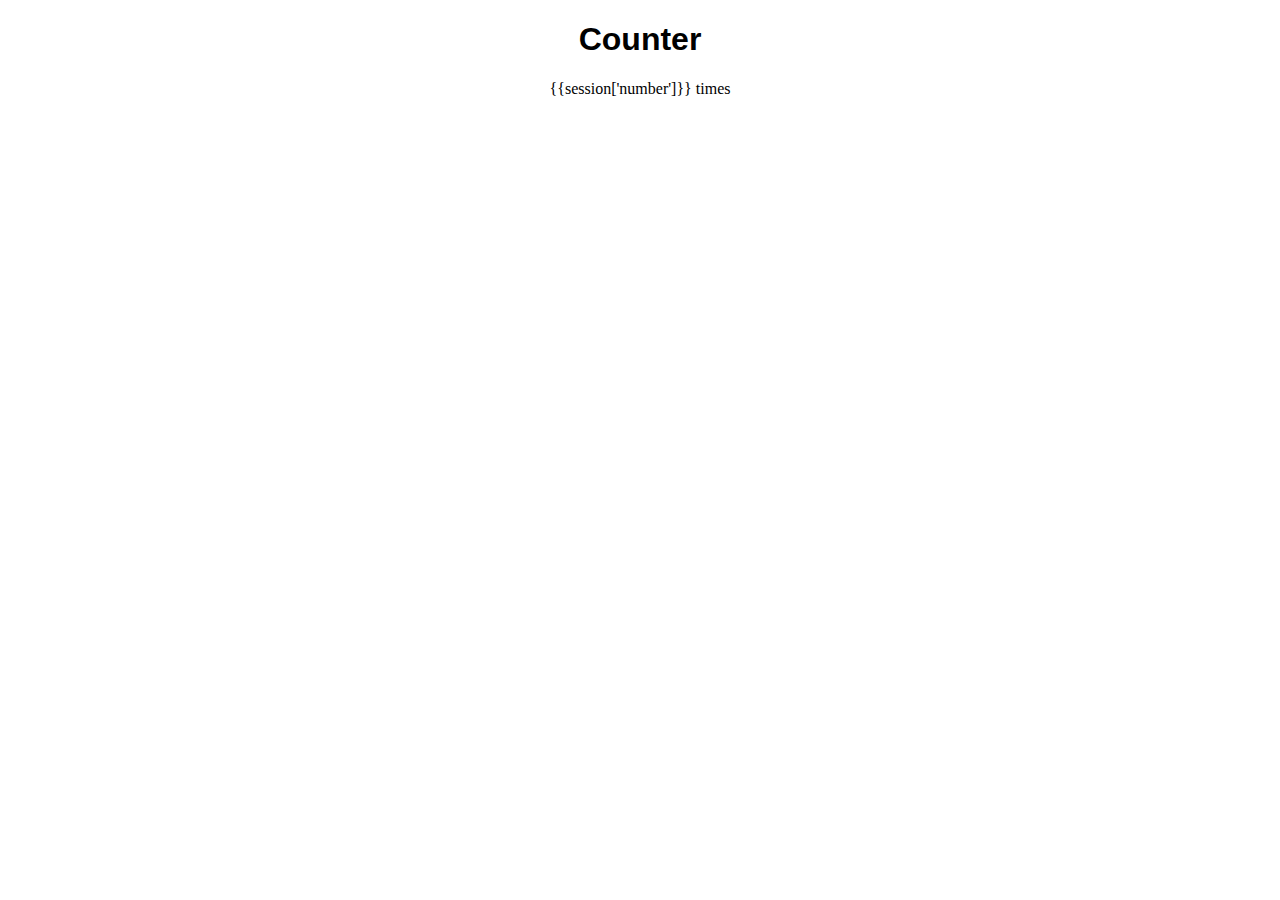
<file: counter/templates/index.html>
<!DOCTYPE html>
<html lang="en">
<head>
    <meta charset="UTF-8">
    <meta http-equiv="X-UA-Compatible" content="IE=edge">
    <meta name="viewport" content="width=device-width, initial-scale=1.0">
    <title>Counter</title>
</head>
<body>
    <h1 style="text-align: center; font-family: 'Franklin Gothic Medium', 'Arial Narrow', Arial, sans-serif; font-weight: 600;">Counter</h1>
    <p style="text-align: center;">{{session['number']}} times</p>
</body>
</html>
</file>
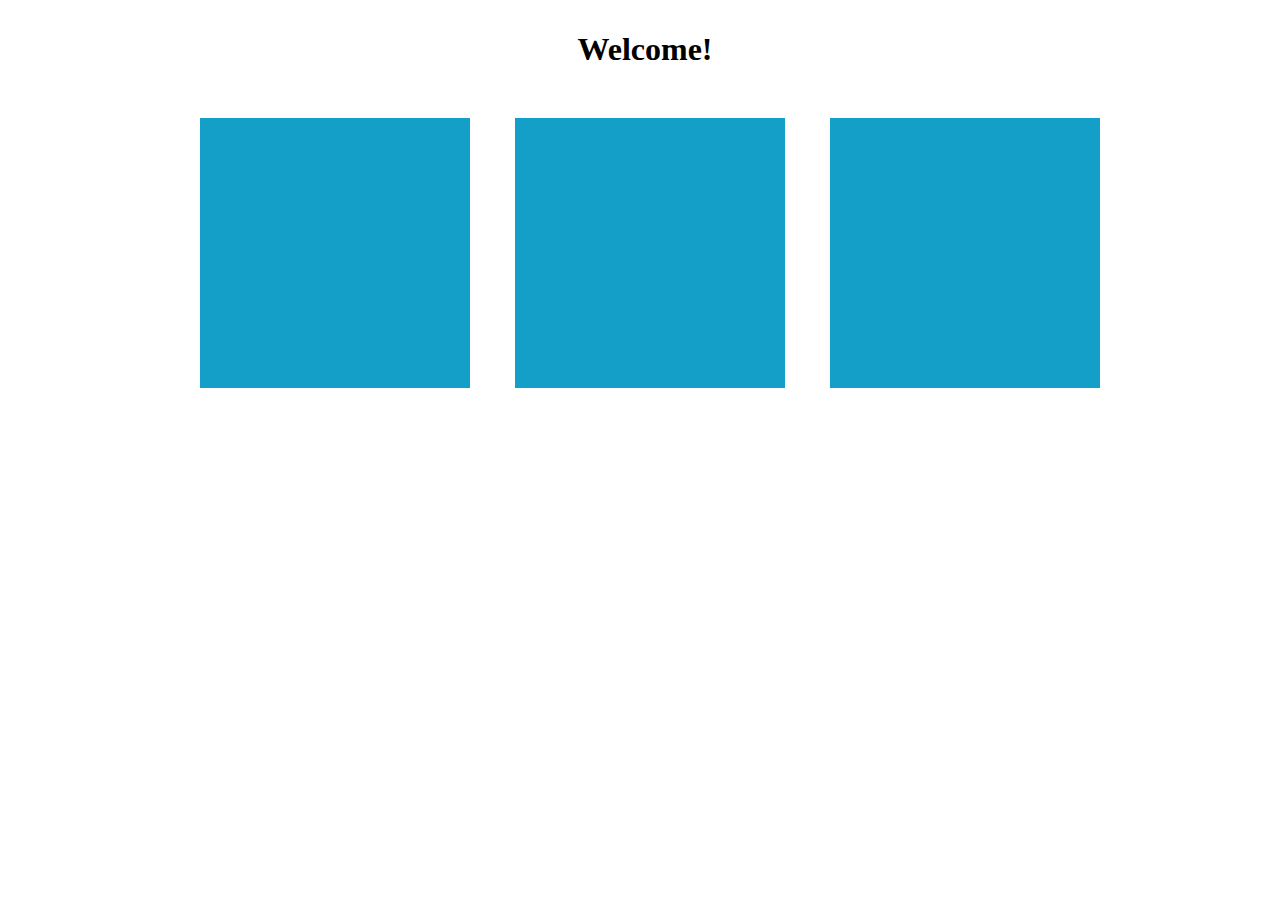
<file: playground/templates/three.html>
<!DOCTYPE html>
<html lang="en">
<head>
    <meta charset="UTF-8">
    <meta http-equiv="X-UA-Compatible" content="IE=edge">
    <meta name="viewport" content="width=device-width, initial-scale=1.0">
    <title>Playground</title>
    <style>
        body { margin: 0 auto; padding: 5px; width: 900px;}
        h1 { width: 900px; height: 50px; text-align: center; padding: 5px;}
        div {width: 250px; height: 250px; border: 2 solid black; background-color: rgb(20, 159, 201); padding: 10px;}
        #squares {width: 900px; display: inline-flex; align-content: center; justify-content: space-between; background-color: white;}
    </style>
</head>
<body>
    <h1>Welcome!</h1>
    <div id=squares>
        <div></div>
        <div></div>
        <div></div>
    </div>
    
</body>
</html>
</file>
